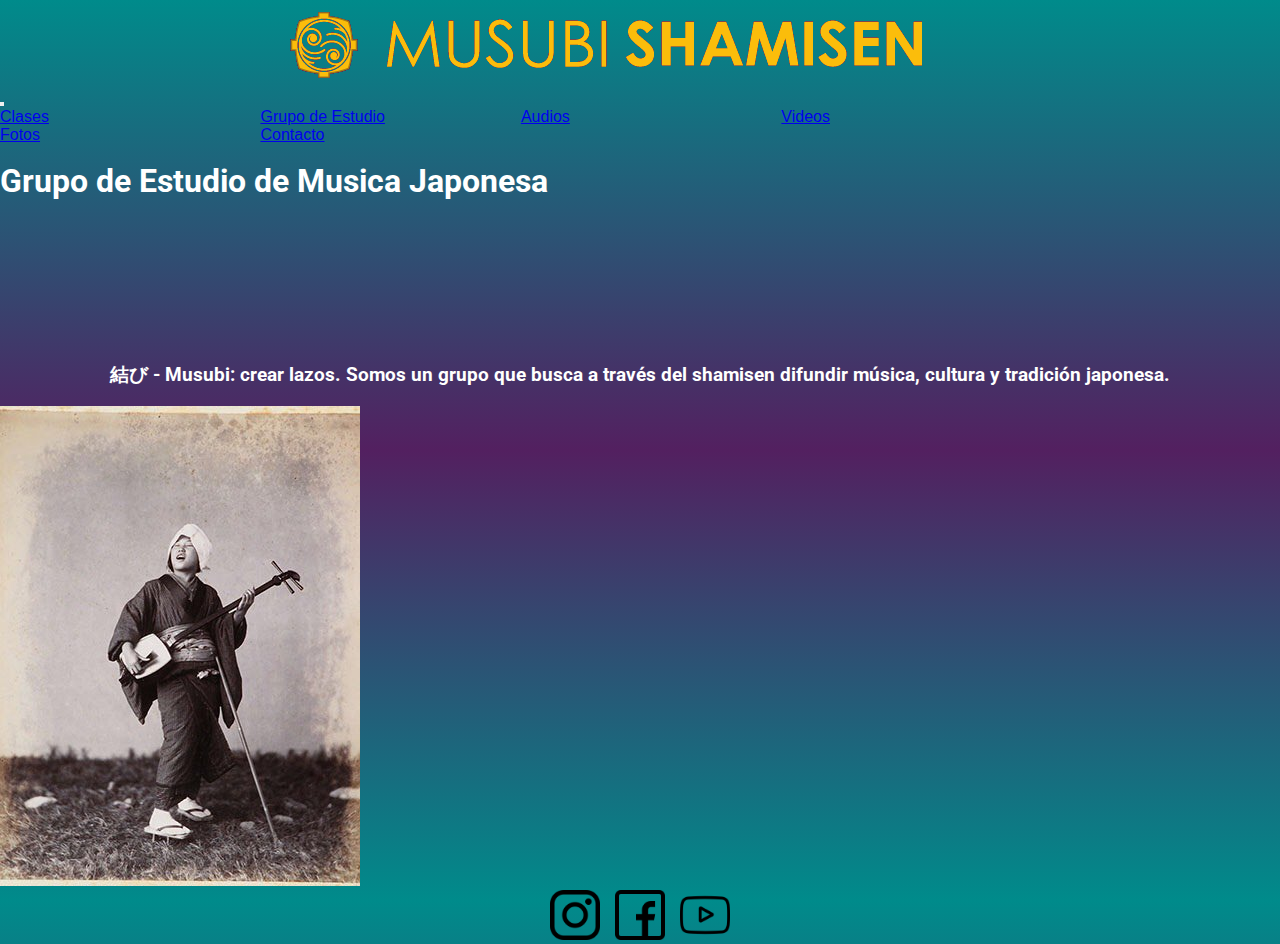
<file: index.html>
<!DOCTYPE html>
<html lang="es">
<head>
    <meta charset="UTF-8">
    <meta name="viewport" content="width=device-width, user-scalable=no, initial-scale=1.0, maximum-scale=1.0, minimum-scale=1.0"><!--meta:vp+[tab]-->
	<meta name="description" content="Musubi shamisen es el nombre de nuestro grupo de estudio sobre musica japonesa en la Argentina, aquí encontrarás recursos e investigaciones recopiladas y creadas por nuestros integrantes">
    <meta name="keywords" content="Shamisen, Musica, Japon, Japonesa, Argentina, grupo, estudio, clases, hougaku">
    <meta name="grids" content="GRIDS, CODER, DISEÑO">
    <meta http-equiv="X-UA-Compatible" content="IE=edge">
    <meta name="viewport" content="width=device-width, initial-scale=1.0">
    <link rel="stylesheet" href="https://cdn.jsdelivr.net/npm/bootstrap@4.6.1/dist/css/bootstrap.min.css" integrity="sha384-zCbKRCUGaJDkqS1kPbPd7TveP5iyJE0EjAuZQTgFLD2ylzuqKfdKlfG/eSrtxUkn" crossorigin="anonymous">
    <link rel="stylesheet" type="text/css" href="./estiloprueba.css">
    <link rel="icon" type="image/png" href="./Logos/Logo-Musubi-sin-letras.png">
    <title>Musubi Shamisen</title>
</head>
<body>
    <section class="row">
        <article class="col-xs-12 col-lg-12">
            <img src="./Logos/Banner-Musubi-logo-y-letras.png" alt="bannerHome" class="centro cajaMusubi" id="mainLogo">
        </article>
    </section>

        <nav class="navbar navbar-expand-md bg-dark navbar-dark">

            <button class="navbar-toggler" type="button" data-toggle="collapse" data-target="#collapsibleNavbar">
              <span class="navbar-toggler-icon"></span>
            </button>
          
            <div class="collapse navbar-collapse" id="collapsibleNavbar">

              <ul class="navbar-nav">
                <li class="nav-item">
                  <a class="nav-link" href="./Paginas html/Clases.html">Clases</a>
                </li>
                <li class="nav-item">
                    <a class="nav-link" href="./Paginas html/grupoDeEstudio.html">Grupo de Estudio</a>
                </li>
                <li class="nav-item">
                    <a class="nav-link" href="./Paginas html/audios.html">Audios</a>
                </li>
                <li class="nav-item">
                    <a class="nav-link" href="./Paginas html/videos.html">Videos</a>
                </li>
                <li class="nav-item">
                    <a class="nav-link" href="./Paginas html/fotos.html">Fotos</a>
                </li>
                <li class="nav-item">
                    <a class="nav-link" href="./Paginas html/contacto.html">Contacto</a>
                </li>
              </ul>
            </div>
          </nav>

<main class="main">

<section class="row">
<br>
    <article class="col-xs-12">
        <h1>Grupo de Estudio de Musica Japonesa</h1>
    </article>
<br><br><br><br><br><br>
<br><br><br>
</section>
<section class="row">
<p>
    <h3 style="text-align:center;">
        結び - Musubi: crear lazos.
        Somos un grupo que busca a través del shamisen difundir música, cultura y tradición japonesa.
    </h3>
</p>
<br>

</main>

<sidebar class="lateral">
    <div class="container-fluid">
        <article class="col-xs-12 col-sm-8 col-md-9 col-lg-9"></article>
        <img src="./Fotos/goze player.jpg" alt="main screen">   
    </div>    
</sidebar>

</section>

<footer class="footer">

    <nav class="footer__Icon">
        <div><a href="https://www.instagram.com/musubishamisen/"><img src="../Logos/logotipo-de-instagram.png" alt="logoInstagram" height="50px" width="50px" class="igIcon"></a></div>
        <div><a href="https://www.facebook.com/musubi.shamisen.7" ><img src="../Logos/facebook.png" alt="logoFacebook" height="50px" width="50px" class="fbIcon"></a></div>
        <div><a href="https://www.youtube.com/channel/UClsVSh3NaJle6zzGpdgarHA" ><img src="../Logos/youtube.png" alt="logoYouTube" height="50px" width="50px" class="ytIcon"></a></div>
    </nav>
</footer>

<script src="https://cdn.jsdelivr.net/npm/jquery@3.5.1/dist/jquery.slim.min.js" integrity="sha384-DfXdz2htPH0lsSSs5nCTpuj/zy4C+OGpamoFVy38MVBnE+IbbVYUew+OrCXaRkfj" crossorigin="anonymous"></script>
<script src="https://cdn.jsdelivr.net/npm/popper.js@1.16.1/dist/umd/popper.min.js" integrity="sha384-9/reFTGAW83EW2RDu2S0VKaIzap3H66lZH81PoYlFhbGU+6BZp6G7niu735Sk7lN" crossorigin="anonymous"></script>
<script src="https://cdn.jsdelivr.net/npm/bootstrap@4.6.1/dist/js/bootstrap.min.js" integrity="sha384-VHvPCCyXqtD5DqJeNxl2dtTyhF78xXNXdkwX1CZeRusQfRKp+tA7hAShOK/B/fQ2" crossorigin="anonymous"></script>
</body>
</html>
</file>
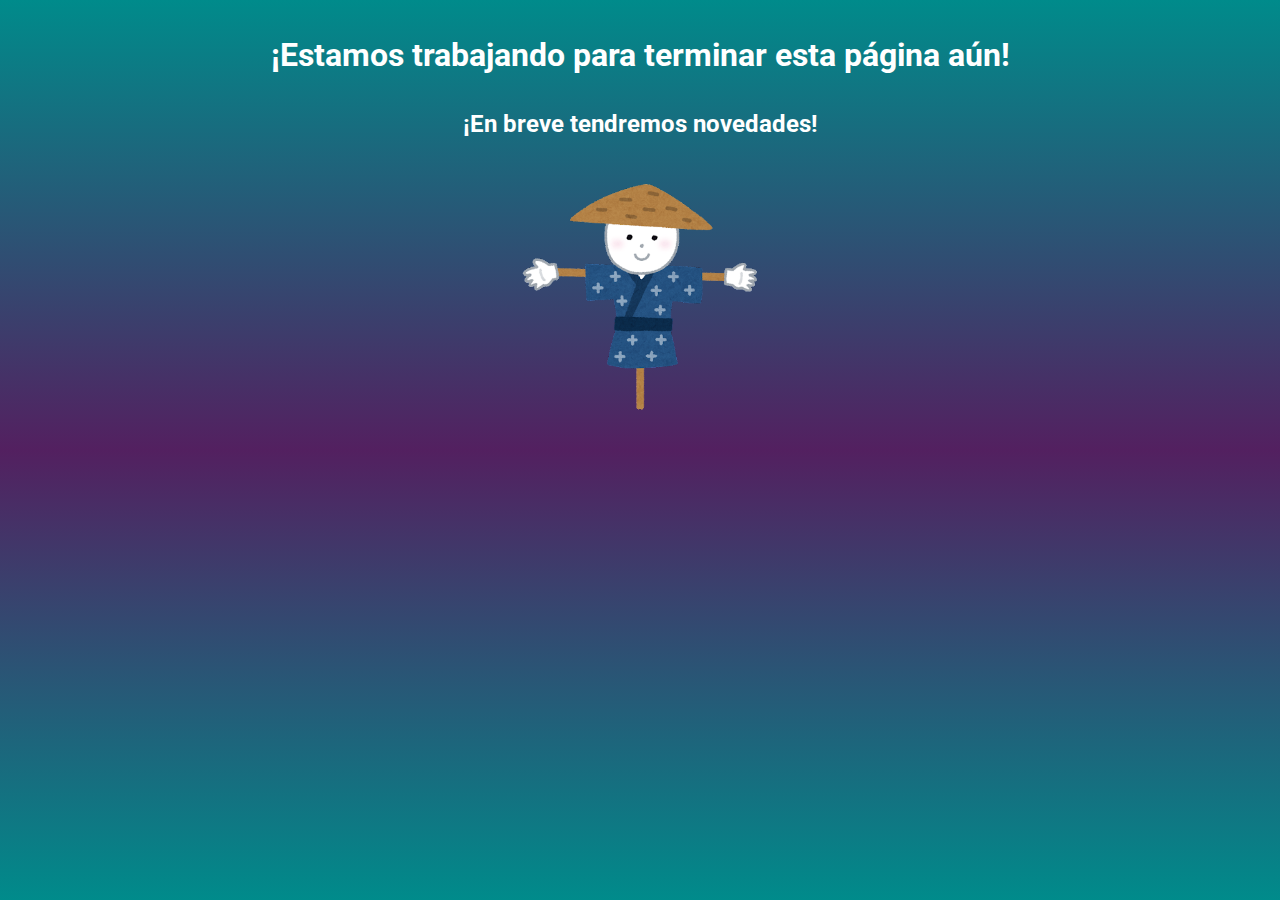
<file: pagina en construccion.html>
<!DOCTYPE html>
<html lang="es">
<head>
    <meta charset="UTF-8">
    <meta http-equiv="X-UA-Compatible" content="IE=edge">
    <meta name="viewport" content="width=device-width, initial-scale=1.0">
    <link rel="stylesheet" href="https://cdn.jsdelivr.net/npm/bootstrap@4.6.1/dist/css/bootstrap.min.css" integrity="sha384-zCbKRCUGaJDkqS1kPbPd7TveP5iyJE0EjAuZQTgFLD2ylzuqKfdKlfG/eSrtxUkn" crossorigin="anonymous">
    <link rel="stylesheet" href="../CSS/estilos.css">
    <title>Musubi: Página en construcción</title>
</head>
<body>
    <br><br>
    <h1 style="text-align: center">
        ¡Estamos trabajando para terminar esta página aún!
    </h1>
    <br><br>
    <h2 style="text-align: center">
        ¡En breve tendremos novedades! 
    </h2>
    <br><br>
    <img src="./Fotos/espantapajaros.png" alt="espantapajaros" width="250px" height="250px" class="centro">
    
<script src="https://cdn.jsdelivr.net/npm/jquery@3.5.1/dist/jquery.slim.min.js" integrity="sha384-DfXdz2htPH0lsSSs5nCTpuj/zy4C+OGpamoFVy38MVBnE+IbbVYUew+OrCXaRkfj" crossorigin="anonymous"></script>
<script src="https://cdn.jsdelivr.net/npm/popper.js@1.16.1/dist/umd/popper.min.js" integrity="sha384-9/reFTGAW83EW2RDu2S0VKaIzap3H66lZH81PoYlFhbGU+6BZp6G7niu735Sk7lN" crossorigin="anonymous"></script>
<script src="https://cdn.jsdelivr.net/npm/bootstrap@4.6.1/dist/js/bootstrap.min.js" integrity="sha384-VHvPCCyXqtD5DqJeNxl2dtTyhF78xXNXdkwX1CZeRusQfRKp+tA7hAShOK/B/fQ2" crossorigin="anonymous"></script>
</body>
</html>
</file>
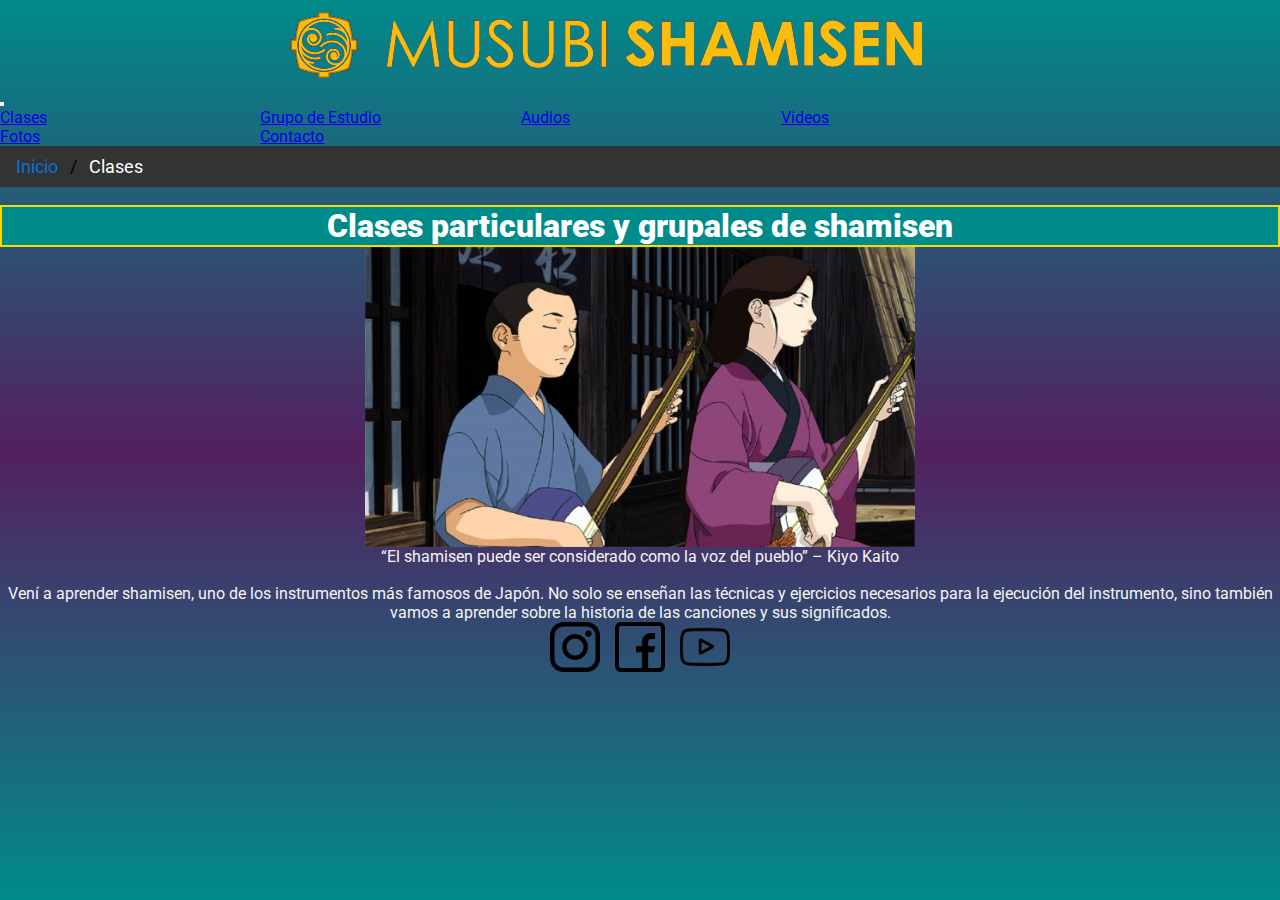
<file: Paginas html/Clases.html>
<!DOCTYPE html>
<html lang="es">
<head>
    <meta charset="UTF-8">
    <meta http-equiv="X-UA-Compatible" content="IE=edge">
    <meta name="viewport" content="width=device-width, initial-scale=1.0">
    <meta name="description" content="Averiguá sobre nuestras clases de shamisen o sobre nuestros proyectos de investigación y como podés sumarte">
    <meta name="keywords" content="Shamisen, Musica, Japon, Japonesa, Argentina, grupo, estudio, clases, hougaku, aprender, particulares">
    <link rel="stylesheet" href="https://cdn.jsdelivr.net/npm/bootstrap@4.6.1/dist/css/bootstrap.min.css" integrity="sha384-zCbKRCUGaJDkqS1kPbPd7TveP5iyJE0EjAuZQTgFLD2ylzuqKfdKlfG/eSrtxUkn" crossorigin="anonymous">
    <link rel="stylesheet" href="../CSS/estilos.css">
    
    <title>Clases</title>
</head>
<body>
    <nav>
        <a href="../index.html"><img src="../Logos/Banner-Musubi-logo-y-letras.png" alt="backHomeLogo" class="centro"></a>
    </nav>
    <section>
        <nav class="navbar navbar-expand-md bg-dark navbar-dark">
          
            <!-- Toggler/collapsibe Button -->
            <button class="navbar-toggler" type="button" data-toggle="collapse" data-target="#collapsibleNavbar">
              <span class="navbar-toggler-icon"></span>
            </button>
          
            <!-- Navbar links -->
            <div class="collapse navbar-collapse" id="collapsibleNavbar">
              <ul class="navbar-nav">
                <li class="nav-item">
                  <a class="nav-link" href="./Clases.html">Clases</a>
                </li>
                <li class="nav-item">
                  <a class="nav-link" href="./grupoDeEstudio.html">Grupo de Estudio</a>
                </li>
                <li class="nav-item">
                    <a class="nav-link" href="./audios.html">Audios</a>
                </li>
                <li class="nav-item">
                    <a class="nav-link" href="./videos.html">Videos</a>
                </li>
                <li class="nav-item">
                    <a class="nav-link" href="./fotos.html">Fotos</a>
                </li>
                <li class="nav-item">
                    <a class="nav-link" href="./contacto.html">Contacto</a>
                </li>
              </ul>
            </div>
          </nav>
          <nav>
            <ul class="breadcrumb">
              <li><a href="../index.html">Inicio</a></li>
              <li>Clases</li>
            </ul>
          </nav>
        <br>
        <h1 class="cajaTitulo"> <strong> Clases particulares y grupales de shamisen </strong></h1>
                <img src="../Fotos/nitaboh screen.jpg" alt="bannerClases" height="300" width="550" class="centro">
                    <p class="textoDescripcion">“El shamisen puede ser considerado como la voz del pueblo” – Kiyo Kaito</p>
                    <br>
                    <p class="textoDescripcion">Vení a aprender shamisen, uno de los instrumentos más famosos de Japón. No solo se enseñan las técnicas y ejercicios necesarios para la ejecución del instrumento, sino también vamos a aprender sobre la historia de las canciones y sus significados.</p>
    </section>

    <footer class="footer">

      <nav class="footer__Icon">
          <div><a href="https://www.instagram.com/musubishamisen/"><img src="../Logos/logotipo-de-instagram.png" alt="logoInstagram" height="50px" width="50px" class="igIcon"></a></div>
          <div><a href="https://www.facebook.com/musubi.shamisen.7" ><img src="../Logos/facebook.png" alt="logoFacebook" height="50px" width="50px" class="fbIcon"></a></div>
          <div><a href="https://www.youtube.com/channel/UClsVSh3NaJle6zzGpdgarHA" ><img src="../Logos/youtube.png" alt="logoYouTube" height="50px" width="50px" class="ytIcon"></a></div>
      </nav>
  </footer>

<script src="https://cdn.jsdelivr.net/npm/jquery@3.5.1/dist/jquery.slim.min.js" integrity="sha384-DfXdz2htPH0lsSSs5nCTpuj/zy4C+OGpamoFVy38MVBnE+IbbVYUew+OrCXaRkfj" crossorigin="anonymous"></script>
<script src="https://cdn.jsdelivr.net/npm/popper.js@1.16.1/dist/umd/popper.min.js" integrity="sha384-9/reFTGAW83EW2RDu2S0VKaIzap3H66lZH81PoYlFhbGU+6BZp6G7niu735Sk7lN" crossorigin="anonymous"></script>
<script src="https://cdn.jsdelivr.net/npm/bootstrap@4.6.1/dist/js/bootstrap.min.js" integrity="sha384-VHvPCCyXqtD5DqJeNxl2dtTyhF78xXNXdkwX1CZeRusQfRKp+tA7hAShOK/B/fQ2" crossorigin="anonymous"></script>
</body>
</html>
</file>
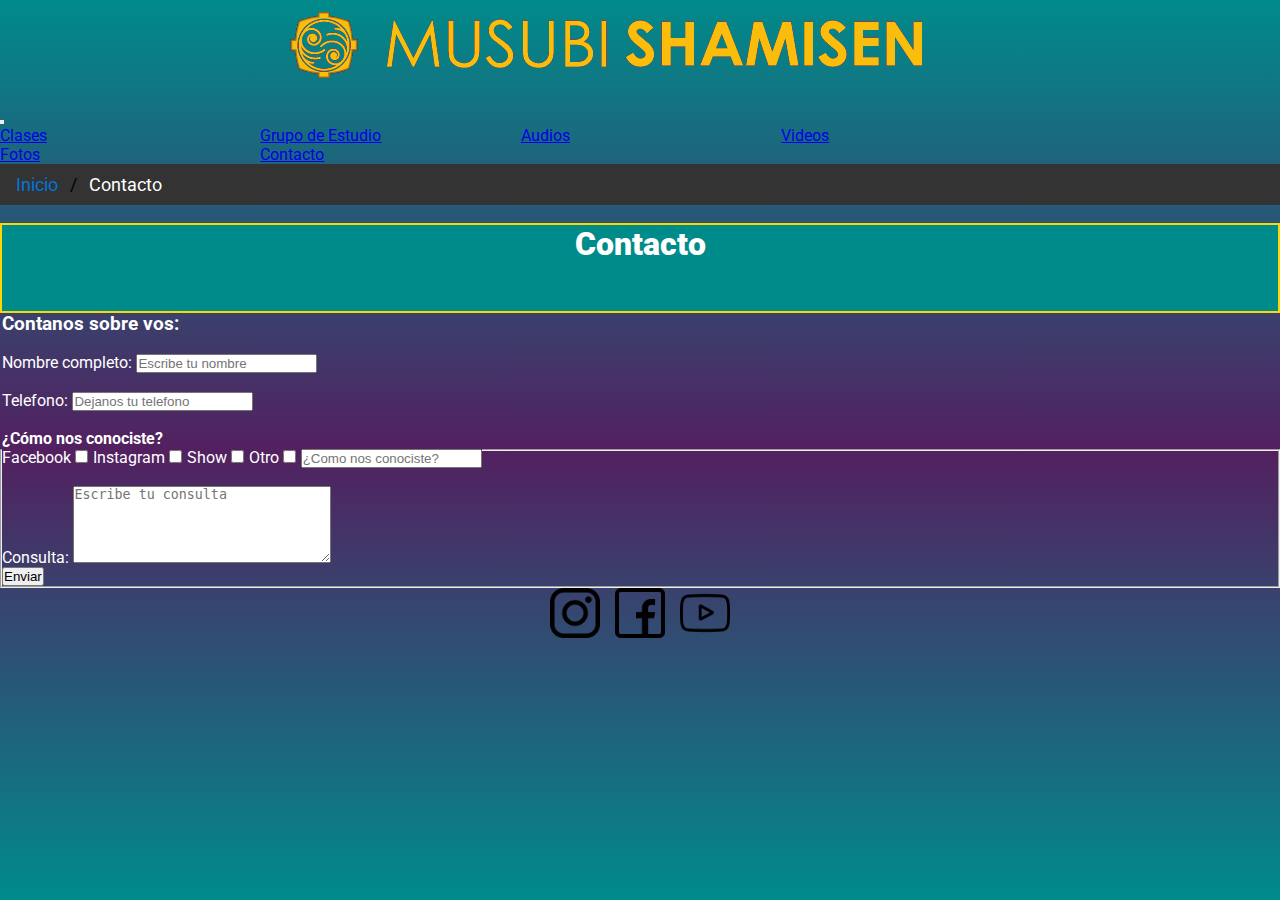
<file: Paginas html/contacto.html>
<!DOCTYPE html>
<html lang="es">
<head>
    <meta charset="UTF-8">
    <meta http-equiv="X-UA-Compatible" content="IE=edge">
    <meta name="viewport" content="width=device-width, initial-scale=1.0">
    <meta name="description" content="Contactate con nosotros y hacenos tu consulta sobre lo que sea relacionado al mundo de la musica japonesa">
    <meta name="keywords" content="Shamisen, Musica, Japon, Japonesa, Argentina, grupo, estudio, clases, hougaku, estudiar, instrumento, minyo">
    <link rel="stylesheet" href="https://cdn.jsdelivr.net/npm/bootstrap@4.6.1/dist/css/bootstrap.min.css" integrity="sha384-zCbKRCUGaJDkqS1kPbPd7TveP5iyJE0EjAuZQTgFLD2ylzuqKfdKlfG/eSrtxUkn" crossorigin="anonymous">
    <link rel="stylesheet" href="../CSS/estilos.css">
    <title>Contacto</title>
</head>
<body>
    <a href="../index.html"><img src="../Logos/Banner-Musubi-logo-y-letras.png" alt="backHomeLogo" class="centro"></a>
    <br>
    <nav class="navbar navbar-expand-md bg-dark navbar-dark">
      
        <!-- Toggler/collapsibe Button -->
        <button class="navbar-toggler" type="button" data-toggle="collapse" data-target="#collapsibleNavbar">
          <span class="navbar-toggler-icon"></span>
        </button>
      
        <!-- Navbar links -->
        <div class="collapse navbar-collapse" id="collapsibleNavbar">
          <ul class="navbar-nav">
            <li class="nav-item">
              <a class="nav-link" href="./Clases.html">Clases</a>
            </li>
            <li class="nav-item">
              <a class="nav-link" href="./grupoDeEstudio.html">Grupo de Estudio</a>
            </li>
            <li class="nav-item">
                <a class="nav-link" href="./audios.html">Audios</a>
            </li>
            <li class="nav-item">
                <a class="nav-link" href="./videos.html">Videos</a>
            </li>
            <li class="nav-item">
                <a class="nav-link" href="./fotos.html">Fotos</a>
            </li>
            <li class="nav-item">
                <a class="nav-link" href="./contacto.html">Contacto</a>
            </li>
          </ul>
        </div>
      </nav>
      <nav>
        <ul class="breadcrumb">
          <li><a href="../index.html">Inicio</a></li>
          <li>Contacto</li>
        </ul>
      </nav>
    <br>
    <h1 class="cajaTitulo"> <strong> Contacto </strong></h1>
<fieldset>
    <legend><h3 >Contanos sobre vos:  </h3>
    <br>
    <div class="form-group">
        <form action="enviar.php" method="post"></form>
        <label for="nombreConsulta" style="color: white; font-family: 'Roboto', sans-serif;">Nombre completo:</label>
        <input type="text" name="nombreConsulta" placeholder="Escribe tu nombre">
    </div>
    <br>
    <div class="form-group">
        <label for="telConsulta" style="color: white; font-family: 'Roboto', sans-serif;">Telefono:</label>
        <input type="number" name="telConsulta" placeholder="Dejanos tu telefono">
    </div>
    <br>
    <div class="form-group">
    <h4>¿Cómo nos conociste?</h4>
        <label for="comoNosConociste" style="color: white; font-family: 'Roboto', sans-serif;">Facebook</label>
        <input type="checkbox" name="Facebook" id="">
        <label for="comoNosConociste" style="color: white; font-family: 'Roboto', sans-serif;">Instagram</label>
        <input type="checkbox" name="Instagram" id="">
        <label for="comoNosConociste" style="color: white; font-family: 'Roboto', sans-serif;">Show</label>
        <input type="checkbox" name="Show" id="">
        <label for="comoNosConociste" style="color: white; font-family: 'Roboto', sans-serif;">Otro</label>
        <input type="checkbox" name="otro" id="">
        <input type="text" name="otro" placeholder="¿Como nos conociste?">
    </div>
    <br>
    <div class="form-group">
        <label for="textoConsulta" style="color: white; font-family: 'Roboto', sans-serif;">Consulta:</label>
        <textarea name="textoConsulta" placeholder="Escribe tu consulta" cols="30" rows="5"></textarea>
    </div>
    <button type="submit" class="btn btn-info">Enviar</button>
</legend>
    
</fieldset>
<footer class="footer">

    <nav class="footer__Icon">
        <div><a href="https://www.instagram.com/musubishamisen/"><img src="../Logos/logotipo-de-instagram.png" alt="logoInstagram" height="50px" width="50px" class="igIcon"></a></div>
        <div><a href="https://www.facebook.com/musubi.shamisen.7" ><img src="../Logos/facebook.png" alt="logoFacebook" height="50px" width="50px" class="fbIcon"></a></div>
        <div><a href="https://www.youtube.com/channel/UClsVSh3NaJle6zzGpdgarHA" ><img src="../Logos/youtube.png" alt="logoYouTube" height="50px" width="50px" class="ytIcon"></a></div>
    </nav>
</footer>

<script src="https://cdn.jsdelivr.net/npm/jquery@3.5.1/dist/jquery.slim.min.js" integrity="sha384-DfXdz2htPH0lsSSs5nCTpuj/zy4C+OGpamoFVy38MVBnE+IbbVYUew+OrCXaRkfj" crossorigin="anonymous"></script>
<script src="https://cdn.jsdelivr.net/npm/popper.js@1.16.1/dist/umd/popper.min.js" integrity="sha384-9/reFTGAW83EW2RDu2S0VKaIzap3H66lZH81PoYlFhbGU+6BZp6G7niu735Sk7lN" crossorigin="anonymous"></script>
<script src="https://cdn.jsdelivr.net/npm/bootstrap@4.6.1/dist/js/bootstrap.min.js" integrity="sha384-VHvPCCyXqtD5DqJeNxl2dtTyhF78xXNXdkwX1CZeRusQfRKp+tA7hAShOK/B/fQ2" crossorigin="anonymous"></script>
</body>
</html>
</file>
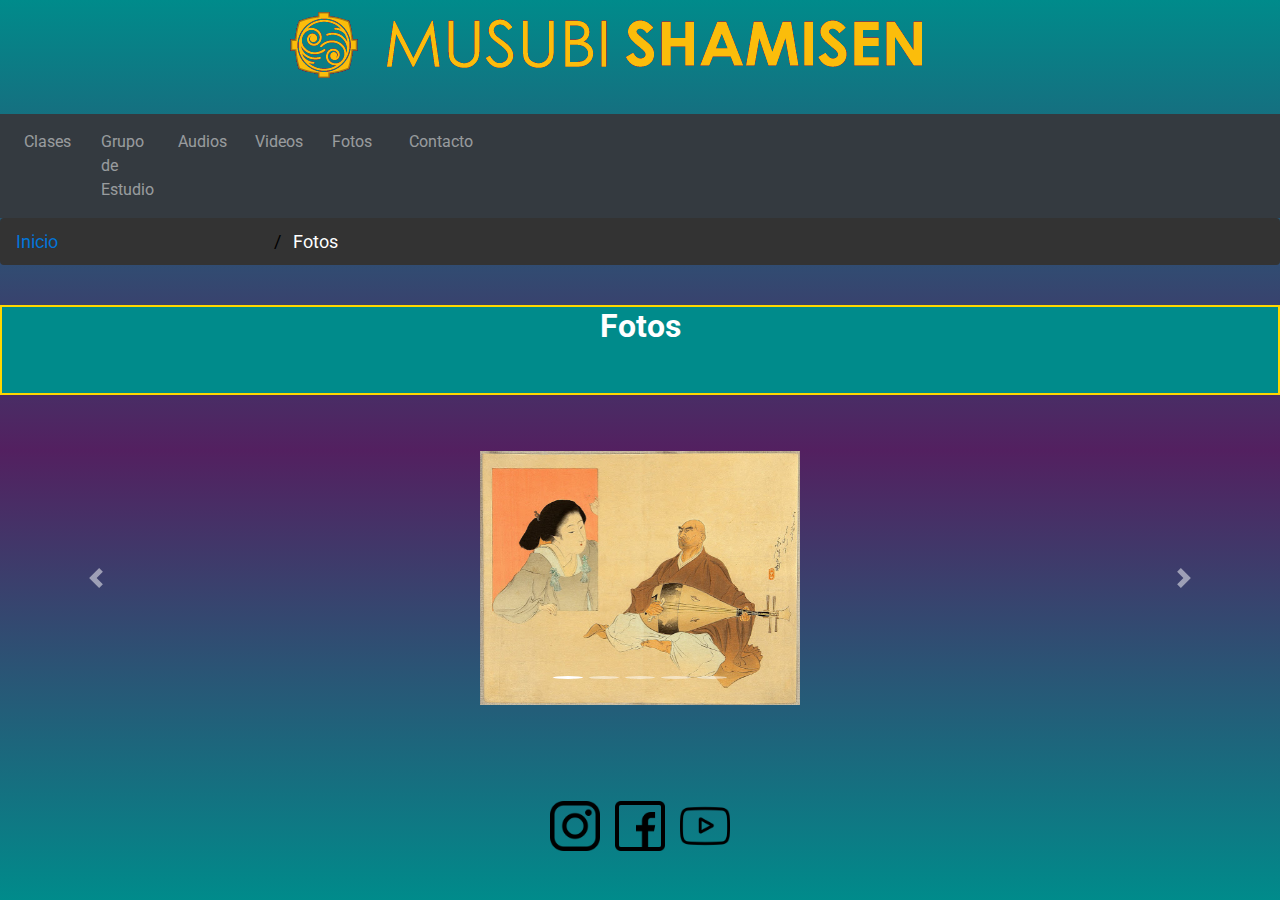
<file: Paginas html/fotos.html>
<!DOCTYPE html>
<html lang="es">
<head>
    <meta charset="UTF-8">
    <meta http-equiv="X-UA-Compatible" content="IE=edge">
    <meta name="viewport" content="width=device-width, initial-scale=1.0">
    <meta name="description" content="Recopilación de material visual sobre historia de musica japonesa, aqui encontraras desde dibujos hasta fotos antiguas de la vida cotidiana y la musica en japon">
    <meta name="keywords" content="Shamisen, Musica, Japon, Japonesa, Argentina, grupo, estudio, clases, hougaku">
    <link rel="stylesheet" href="../CSS/estilos.css">
    <link rel="stylesheet" href="https://cdn.jsdelivr.net/npm/bootstrap@4.6.1/dist/css/bootstrap.min.css">
    <title>Fotos</title>
</head>
<body>
    <a href="../index.html"><img src="../Logos/Banner-Musubi-logo-y-letras.png" alt="backHomeLogo" class="centro"></a>
    <br>
    <nav class="navbar navbar-expand-md bg-dark navbar-dark">
      
        <!-- Toggler/collapsibe Button -->
        <button class="navbar-toggler" type="button" data-toggle="collapse" data-target="#collapsibleNavbar">
          <span class="navbar-toggler-icon"></span>
        </button>
      
        <!-- Navbar links -->
        <div class="collapse navbar-collapse" id="collapsibleNavbar">
          <ul class="navbar-nav">
            <li class="nav-item">
              <a class="nav-link" href="./Clases.html">Clases</a>
            </li>
            <li class="nav-item">
              <a class="nav-link" href="./grupoDeEstudio.html">Grupo de Estudio</a>
            </li>
            <li class="nav-item">
                <a class="nav-link" href="./audios.html">Audios</a>
            </li>
            <li class="nav-item">
                <a class="nav-link" href="./videos.html">Videos</a>
            </li>
            <li class="nav-item">
                <a class="nav-link" href="./fotos.html">Fotos</a>
            </li>
            <li class="nav-item">
                <a class="nav-link" href="./contacto.html">Contacto</a>
            </li>
          </ul>
        </div>
      </nav>
      <nav>
        <ul class="breadcrumb">
          <li><a href="../index.html">Inicio</a></li>
          <li>Fotos</li>
        </ul>
      </nav>
    <br>
    <h1 class="cajaTitulo"> <strong> Fotos </strong></h1>
    <br>
 
    <br>
    
    <div class="sec">
        <div id="demo" class="carousel slide" data-ride="carousel">

            <ul class="carousel-indicators">
              <li data-target="#demo" data-slide-to="0" class="active"></li>
              <li data-target="#demo" data-slide-to="1"></li>
              <li data-target="#demo" data-slide-to="2"></li>
              <li data-target="#demo" data-slide-to="3"></li>
              <li data-target="#demo" data-slide-to="4"></li>
            </ul>
          
            <div class="carousel-inner">
              <div class="carousel-item active">
                <img src="../Fotos/biwa ukiyoe.jpg" alt= "biwaUkiyoe">
              </div>
              <div class="carousel-item">
                <img src="../Fotos/chuuzao.jpg" alt="Chicago">
              </div>
              <div class="carousel-item">
                <img src="../Fotos/gidayu foto.jpg" alt="New York">
              </div>
              <div class="carousel-item">
                <img src="../Fotos/goze player.jpg" alt="New York">
              </div>
              <div class="carousel-item">
                <img src="../Fotos/itomaki detalle.png" alt="New York" width="600px" height="400">
              </div>
            </div>
          
            <a class="carousel-control-prev" href="#demo" data-slide="prev">
              <span class="carousel-control-prev-icon"></span>
            </a>
            <a class="carousel-control-next" href="#demo" data-slide="next">
              <span class="carousel-control-next-icon"></span>
            </a>
          
          </div>

    </div>
 
<br><br><br><br>
<footer class="footer">

  <nav class="footer__Icon">
      <div><a href="https://www.instagram.com/musubishamisen/"><img src="../Logos/logotipo-de-instagram.png" alt="logoInstagram" height="50px" width="50px" class="igIcon"></a></div>
      <div><a href="https://www.facebook.com/musubi.shamisen.7" ><img src="../Logos/facebook.png" alt="logoFacebook" height="50px" width="50px" class="fbIcon"></a></div>
      <div><a href="https://www.youtube.com/channel/UClsVSh3NaJle6zzGpdgarHA" ><img src="../Logos/youtube.png" alt="logoYouTube" height="50px" width="50px" class="ytIcon"></a></div>
  </nav>
</footer>



<script src="https://cdn.jsdelivr.net/npm/jquery@3.5.1/dist/jquery.slim.min.js"></script>
<script src="https://cdn.jsdelivr.net/npm/popper.js@1.16.1/dist/umd/popper.min.js"></script>
<script src="https://cdn.jsdelivr.net/npm/bootstrap@4.6.1/dist/js/bootstrap.bundle.min.js"></script>
</body>
</html>
</file>
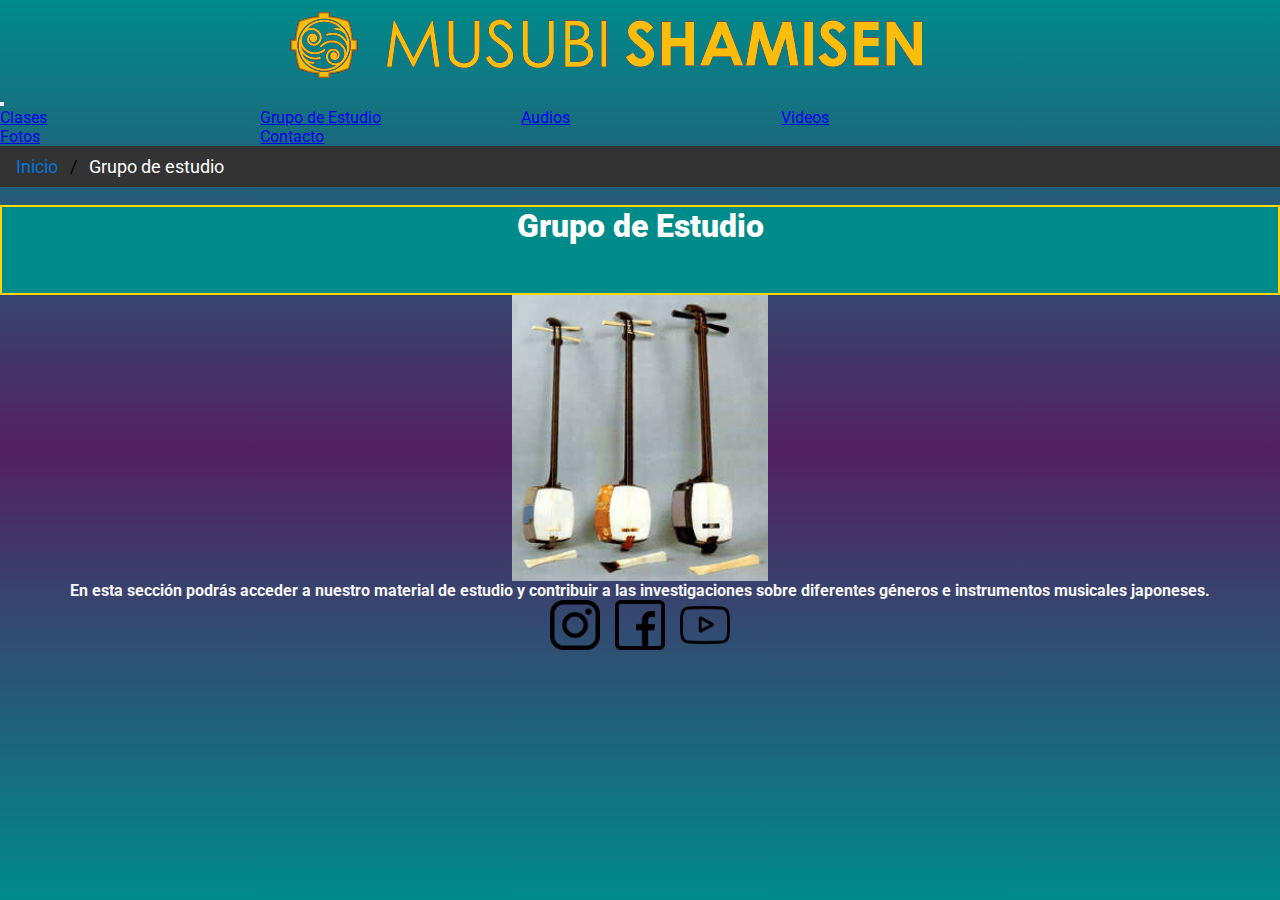
<file: Paginas html/grupoDeEstudio.html>
<!DOCTYPE html>
<html lang="es">
<head>
    <meta charset="UTF-8">
    <meta http-equiv="X-UA-Compatible" content="IE=edge">
    <meta name="viewport" content="width=device-width, initial-scale=1.0">
    <meta name="description" content="Aquí encontrarás el fruto de nuestras investigaciones para que puedas consultar y utilizar en las tuyas">
    <meta name="keywords" content="Shamisen, Musica, Japon, Japonesa, Argentina, grupo, estudio, clases, hougaku, investigacion, papers, colaboración, estudios, sobre">
    <link rel="stylesheet" href="https://cdn.jsdelivr.net/npm/bootstrap@4.6.1/dist/css/bootstrap.min.css" integrity="sha384-zCbKRCUGaJDkqS1kPbPd7TveP5iyJE0EjAuZQTgFLD2ylzuqKfdKlfG/eSrtxUkn" crossorigin="anonymous">
    <title>Grupo de Estudio</title>
    <link rel="stylesheet" href="../CSS/estilos.css">
</head>
<body>
    <nav>
        <a href="../index.html"><img src="../Logos/Banner-Musubi-logo-y-letras.png" alt="backHomeLogo" class="centro"> </a>
    </nav>
    <nav class="navbar navbar-expand-md bg-dark navbar-dark">
      
        <!-- Toggler/collapsibe Button -->
        <button class="navbar-toggler" type="button" data-toggle="collapse" data-target="#collapsibleNavbar">
          <span class="navbar-toggler-icon"></span>
        </button>
      
        <!-- Navbar links -->
        <div class="collapse navbar-collapse" id="collapsibleNavbar">
          <ul class="navbar-nav">
            <li class="nav-item">
              <a class="nav-link" href="./Clases.html">Clases</a>
            </li>
            <li class="nav-item">
              <a class="nav-link" href="./grupoDeEstudio.html">Grupo de Estudio</a>
            </li>
            <li class="nav-item">
                <a class="nav-link" href="./audios.html">Audios</a>
            </li>
            <li class="nav-item">
                <a class="nav-link" href="./videos.html">Videos</a>
            </li>
            <li class="nav-item">
                <a class="nav-link" href="./fotos.html">Fotos</a>
            </li>
            <li class="nav-item">
                <a class="nav-link" href="./contacto.html">Contacto</a>
            </li>
          </ul>
        </div>
      </nav>
      <nav>
        <ul class="breadcrumb">
          <li><a href="../index.html">Inicio</a></li>
          <li>Grupo de estudio</li>
        </ul>
      </nav>
    <br>
    <h1 class="cajaTitulo"> <strong> Grupo de Estudio </strong></h1>
    <main class="foto">
      <img src="../Fotos/Shamisen variants.jpg" alt="foto grupoDeEstudio" class="foto__dimensiones foto__posicion">
    </main>
    
    <h4 class="epigrafe">
      <p class="epigrafe__color epigrafe__posicion"> En esta sección podrás acceder a nuestro material de estudio y contribuir a las investigaciones sobre diferentes géneros e instrumentos musicales japoneses.</p>
    </h4>
    
    <footer class="footer">

      <nav class="footer__Icon">
          <div><a href="https://www.instagram.com/musubishamisen/"><img src="../Logos/logotipo-de-instagram.png" alt="logoInstagram" height="50px" width="50px" class="igIcon"></a></div>
          <div><a href="https://www.facebook.com/musubi.shamisen.7" ><img src="../Logos/facebook.png" alt="logoFacebook" height="50px" width="50px" class="fbIcon"></a></div>
          <div><a href="https://www.youtube.com/channel/UClsVSh3NaJle6zzGpdgarHA" ><img src="../Logos/youtube.png" alt="logoYouTube" height="50px" width="50px" class="ytIcon"></a></div>
      </nav>
  </footer>

    <script src="https://cdn.jsdelivr.net/npm/jquery@3.5.1/dist/jquery.slim.min.js" integrity="sha384-DfXdz2htPH0lsSSs5nCTpuj/zy4C+OGpamoFVy38MVBnE+IbbVYUew+OrCXaRkfj" crossorigin="anonymous"></script>
<script src="https://cdn.jsdelivr.net/npm/popper.js@1.16.1/dist/umd/popper.min.js" integrity="sha384-9/reFTGAW83EW2RDu2S0VKaIzap3H66lZH81PoYlFhbGU+6BZp6G7niu735Sk7lN" crossorigin="anonymous"></script>
<script src="https://cdn.jsdelivr.net/npm/bootstrap@4.6.1/dist/js/bootstrap.min.js" integrity="sha384-VHvPCCyXqtD5DqJeNxl2dtTyhF78xXNXdkwX1CZeRusQfRKp+tA7hAShOK/B/fQ2" crossorigin="anonymous"></script>
</body>
</html>
</file>
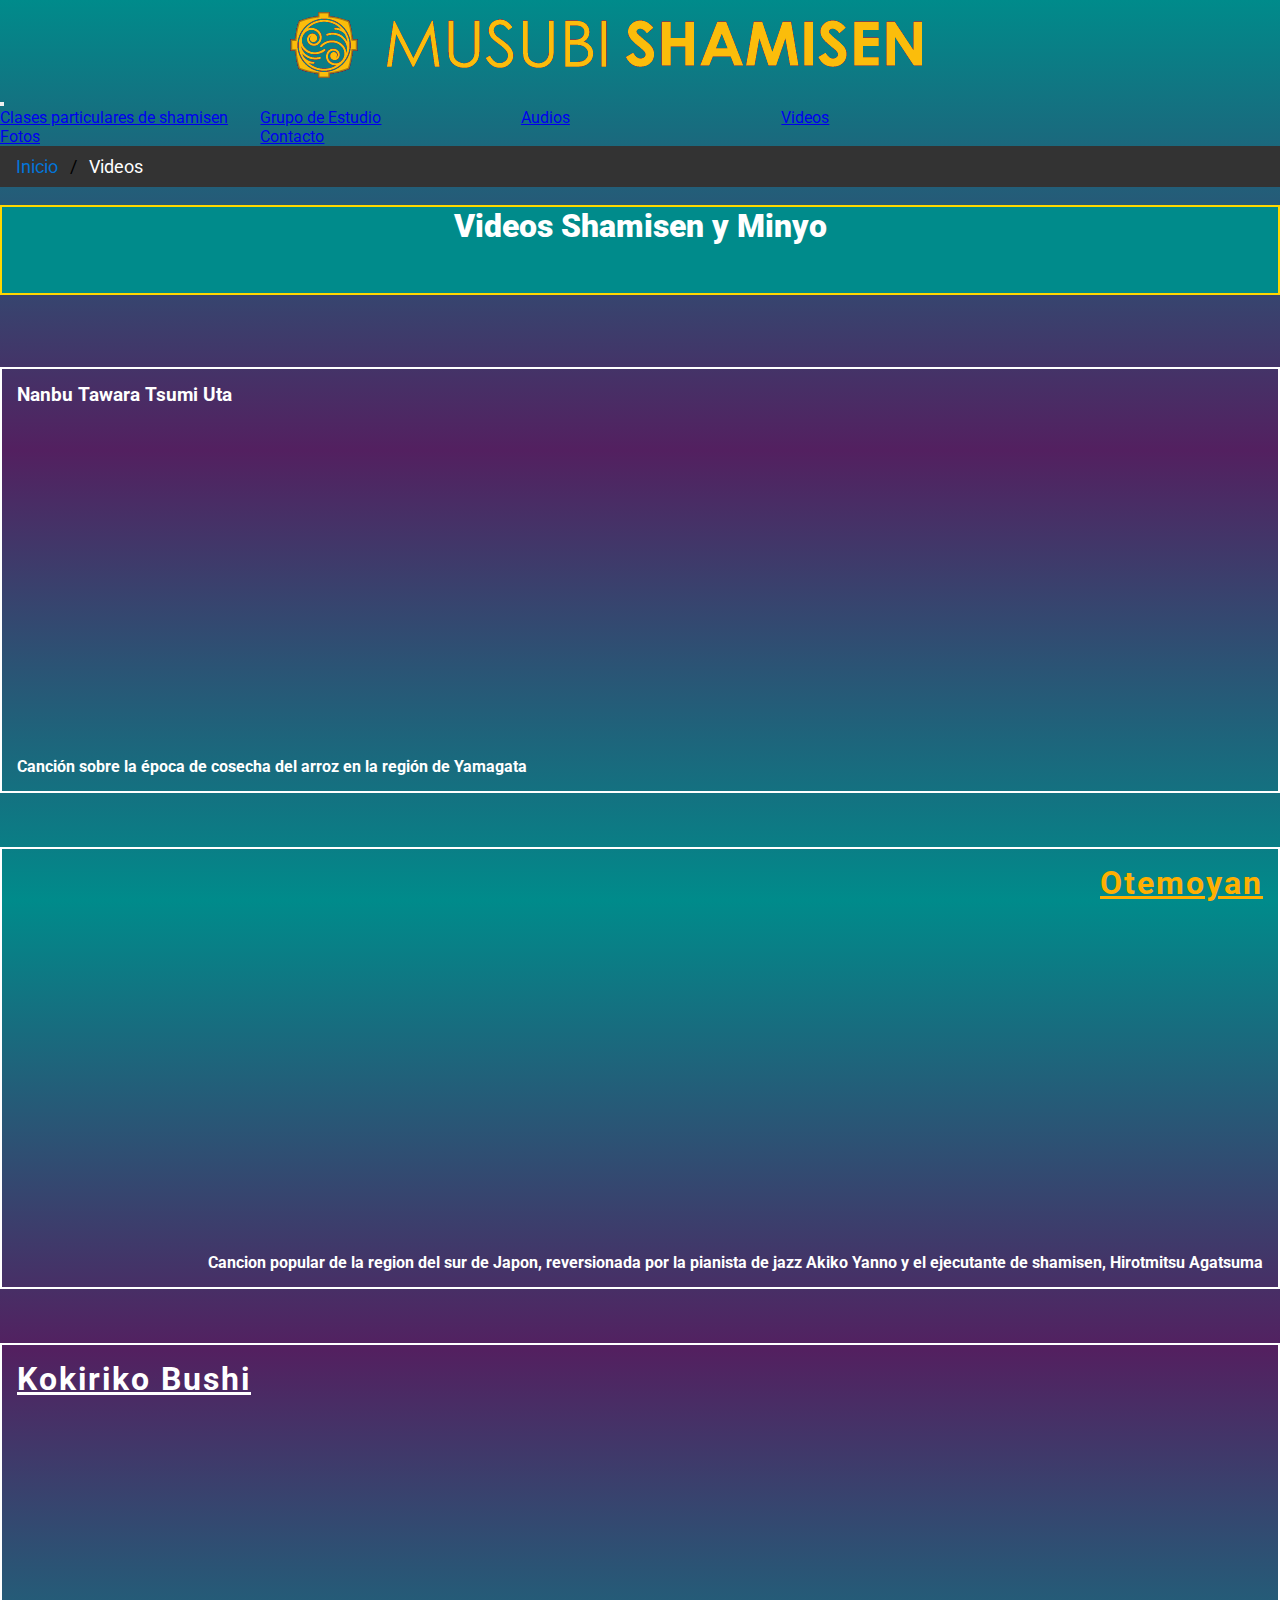
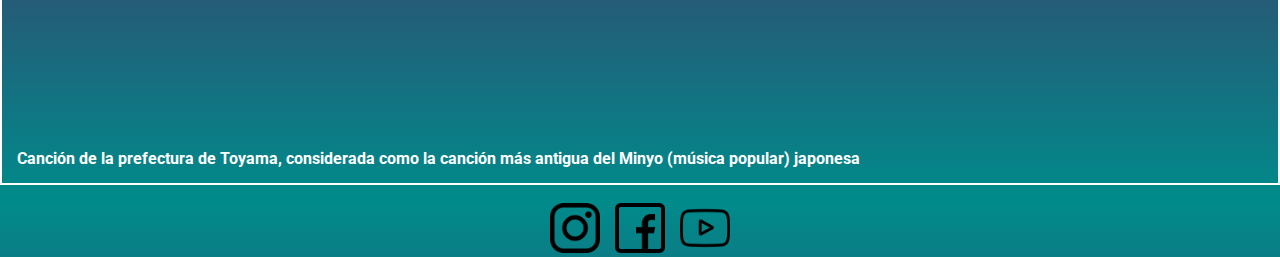
<file: Paginas html/videos.html>
<!DOCTYPE html>
<html lang="es">
<head>
    <meta charset="UTF-8">
    <meta http-equiv="X-UA-Compatible" content="IE=edge">
    <meta name="viewport" content="width=device-width, initial-scale=1.0">
    <meta name="description" content="Recopilacion de videos de musica japonesa, desde lo tradicional a lo contemporaneo, aqui encontrarás una gran variedad de referentes de la escena actual y figuras emergentes">
    <meta name="keywords" content="Shamisen, Musica, Japon, Japonesa, Argentina, grupo, estudio, clases, hougaku, videos, brasil, japon, contemporaneo, akiko, yanno, hiromitsu, Agatsuma">
    <link rel="stylesheet" href="https://cdn.jsdelivr.net/npm/bootstrap@4.6.1/dist/css/bootstrap.min.css" integrity="sha384-zCbKRCUGaJDkqS1kPbPd7TveP5iyJE0EjAuZQTgFLD2ylzuqKfdKlfG/eSrtxUkn" crossorigin="anonymous">
    <link rel="stylesheet" href="../CSS/estilos.css">
    <title>Videos</title>
<link rel="stylesheet" href="../CSS/estilos.css"></head>
<body>
    <a href="../index.html"><img src="../Logos/Banner-Musubi-logo-y-letras.png" alt="backHomeLogo" class="centro"></a>
    <nav class="navbar navbar-expand-md bg-dark navbar-dark">
      
        <!-- Toggler/collapsibe Button -->
        <button class="navbar-toggler" type="button" data-toggle="collapse" data-target="#collapsibleNavbar">
          <span class="navbar-toggler-icon"></span>
        </button>
      
        <!-- Navbar links -->
        <div class="collapse navbar-collapse" id="collapsibleNavbar">
          <ul class="navbar-nav">
            <li class="nav-item">
              <a class="nav-link" href="./Clases.html">  Clases particulares de shamisen</a>
            </li>
            <li class="nav-item">
              <a class="nav-link" href="./grupoDeEstudio.html">Grupo de Estudio</a>
            </li>
            <li class="nav-item">
                <a class="nav-link" href="./audios.html">Audios</a>
            </li>
            <li class="nav-item">
                <a class="nav-link" href="./videos.html">Videos</a>
            </li>
            <li class="nav-item">
                <a class="nav-link" href="./fotos.html">Fotos</a>
            </li>
            <li class="nav-item">
                <a class="nav-link" href="./contacto.html">Contacto</a>
            </li>
          </ul>
        </div>
      </nav>
      <nav>
      <ul class="breadcrumb">
        <li><a href="../index.html">Inicio</a></li>
        <li>Videos</li>
      </ul>
    </nav>
        <br>
    <h1 class="cajaTitulo"> 
        <strong> Videos Shamisen y Minyo </strong>
    </h1>
    <br><br><br><br>
    <section>
        <div class="cajaIzq">
    <h3 class="subtituloIzq">
        Nanbu Tawara Tsumi Uta
    </h3>
    <br>
    <iframe width="560" height="315" src="https://www.youtube.com/embed/cIQkdEkkXk4" title="YouTube video player" frameborder="0" allow="accelerometer; autoplay; clipboard-write; encrypted-media; gyroscope; picture-in-picture" allowfullscreen></iframe>
    <br>
    <h4 class="textoDescripcionIzq">
        Canción sobre la época de cosecha del arroz en la región de Yamagata
    </h4 class="textoDescripcion">
</div>
    <br>
    <br>
    <br>
    </section>
    <section>
    <div class="cajaDer">    
    <h3 class="cajaDer__subtituloDer">
        Otemoyan
    </h3>
    <br>
    <iframe width="560" height="315" src="https://www.youtube.com/embed/aI04_iIGYzs" title="YouTube video player" frameborder="0" allow="accelerometer; autoplay; clipboard-write; encrypted-media; gyroscope; picture-in-picture" allowfullscreen></iframe>
    <br>
        <h4 class="textoDescripcionDer">
            Cancion popular de la region del sur de Japon, reversionada por la pianista de jazz Akiko Yanno y el ejecutante de shamisen, Hirotmitsu Agatsuma
        </h4 class="textoDescripcion">
    </div>
    <br>
    <br>
    <br>
    </section>
    <section>
        <div class="cajaIzq">
        <h3 class="cajaIzq__subtituloIzq">
            Kokiriko Bushi 
        </h3>
        <br>
        <iframe  width="560" height="315" src="https://www.youtube.com/embed/3sXAAGnimCk" title="YouTube video player" frameborder="0" allow="accelerometer; autoplay; clipboard-write; encrypted-media; gyroscope; picture-in-picture" allowfullscreen></iframe>
        </iframe>
        <br>
        <h4 class="textoDescripcionIzq">
            Canción de la prefectura de Toyama, considerada como la canción más antigua del Minyo (música popular) japonesa
        </h4>
    </div>
    <br>
    </section>
    <footer class="footer">

        <nav class="footer__Icon">
            <div><a href="https://www.instagram.com/musubishamisen/"><img src="../Logos/logotipo-de-instagram.png" alt="logoInstagram" height="50px" width="50px" class="igIcon"></a></div>
            <div><a href="https://www.facebook.com/musubi.shamisen.7" ><img src="../Logos/facebook.png" alt="logoFacebook" height="50px" width="50px" class="fbIcon"></a></div>
            <div><a href="https://www.youtube.com/channel/UClsVSh3NaJle6zzGpdgarHA" ><img src="../Logos/youtube.png" alt="logoYouTube" height="50px" width="50px" class="ytIcon"></a></div>
        </nav>
    </footer>

<script src="https://cdn.jsdelivr.net/npm/jquery@3.5.1/dist/jquery.slim.min.js" integrity="sha384-DfXdz2htPH0lsSSs5nCTpuj/zy4C+OGpamoFVy38MVBnE+IbbVYUew+OrCXaRkfj" crossorigin="anonymous"></script>
<script src="https://cdn.jsdelivr.net/npm/popper.js@1.16.1/dist/umd/popper.min.js" integrity="sha384-9/reFTGAW83EW2RDu2S0VKaIzap3H66lZH81PoYlFhbGU+6BZp6G7niu735Sk7lN" crossorigin="anonymous"></script>
<script src="https://cdn.jsdelivr.net/npm/bootstrap@4.6.1/dist/js/bootstrap.min.js" integrity="sha384-VHvPCCyXqtD5DqJeNxl2dtTyhF78xXNXdkwX1CZeRusQfRKp+tA7hAShOK/B/fQ2" crossorigin="anonymous"></script>
</body>
</html>
</file>
<file: estiloprueba.css>
@import url("https://fonts.googleapis.com/css2?family=Roboto:wght@300&display=swap");
* {
  padding: 0%;
  margin: 0%;
  -webkit-box-sizing: border-box;
          box-sizing: border-box;
}

.background {
  height: 100vh;
}

.lateral {
  -webkit-animation-name: fadeIn;
          animation-name: fadeIn;
  -webkit-animation-iteration-count: 1;
          animation-iteration-count: 1;
  -webkit-animation-timing-function: ease-in;
          animation-timing-function: ease-in;
  -webkit-animation-duration: s;
          animation-duration: s;
}

.cajaMusubi {
  -webkit-animation-name: fadeIn;
          animation-name: fadeIn;
  -webkit-animation-iteration-count: 1;
          animation-iteration-count: 1;
  -webkit-animation-timing-function: ease-in;
          animation-timing-function: ease-in;
  -webkit-animation-duration: 3s;
          animation-duration: 3s;
}

@-webkit-keyframes fadeIn {
  0% {
    opacity: 0%;
  }
  100% {
    opacity: 100%;
  }
}

@keyframes fadeIn {
  0% {
    opacity: 0%;
  }
  100% {
    opacity: 100%;
  }
}

@-webkit-keyframes enlarge {
  0% {
    width: auto;
    height: auto;
  }
  100% {
    width: 125%;
    height: 100%;
  }
}

@keyframes enlarge {
  0% {
    width: auto;
    height: auto;
  }
  100% {
    width: 125%;
    height: 100%;
  }
}

body {
  height: 100vh;
  background-color: #532060;
  background-image: -webkit-gradient(linear, left bottom, left top, from(darkcyan), color-stop(#532060), to(darkcyan));
  background-image: linear-gradient(to top, darkcyan, #532060, darkcyan);
  font-family: sans-serif;
}

.contenedor {
  max-width: 1600px;
  margin: 0 auto;
  display: -ms-grid;
  display: grid;
  grid-gap: 5px;
  -ms-grid-columns: (1fr)[3];
      grid-template-columns: repeat(3, 1fr);
  -ms-grid-rows: (auto)[4];
      grid-template-rows: repeat(4, auto);
      grid-template-areas: "header           header           header" "main             main             lateral" "footer           footer           footer";
}

.contenedor div,
.contenedor .header,
.contenedor .main,
.contenedor .sidebar,
.contenedor .footer {
  border-radius: 5px;
}

.contenedor .header {
  -ms-grid-row: 1;
  -ms-grid-column: 1;
  -ms-grid-column-span: 3;
  grid-area: header;
  background-color: darkcyan;
}

.contenedor .main {
  -ms-grid-row: 2;
  -ms-grid-column: 1;
  -ms-grid-column-span: 2;
  grid-area: main;
  min-height: 800px;
}

.contenedor .lateral {
  -ms-grid-row: 2;
  -ms-grid-column: 3;
  grid-area: lateral;
  min-height: 400px;
  text-align: center;
  display: -webkit-box;
  display: -ms-flexbox;
  display: flex;
  -webkit-box-align: center;
      -ms-flex-align: center;
          align-items: center;
  -webkit-box-pack: center;
      -ms-flex-pack: center;
          justify-content: center;
}

.contenedor .footer {
  -ms-grid-row: 3;
  -ms-grid-column: 1;
  -ms-grid-column-span: 3;
  grid-area: footer;
  text-align: center;
  display: -webkit-box;
  display: -ms-flexbox;
  display: flex;
  -webkit-box-align: center;
      -ms-flex-align: center;
          align-items: center;
  -webkit-box-pack: center;
      -ms-flex-pack: center;
          justify-content: center;
}

@media screen and (max-width: 1000px) {
  .contenedor {
        grid-template-areas: "header         header         header" "main           main           main" "lateral        lateral        lateral" "footer         footer         footer";
  }
}

@media screen and (max-width: 640px) {
  .contenedor {
        grid-template-areas: "header         header         header" "main           main           main" "lateral        lateral        lateral" "footer         footer         footer";
  }
}

header {
  width: 100%;
  background-color: darkcyan;
}

#btn-menu {
  display: none;
}

header label {
  display: none;
  width: 40px;
  height: 40px;
  padding: 1px;
  border-right: 0px solid #fff;
}

header label:hover {
  cursor: pointer;
  background: rgba(0, 0, 0, 0.4);
}

.menu ul {
  margin: 0;
  list-style: none;
  padding: 0;
  display: -webkit-box;
  display: -ms-flexbox;
  display: flex;
}

.menu li {
  font-size: 40px;
  text-align: center;
  -webkit-box-flex: 1;
      -ms-flex-positive: 1;
          flex-grow: 1;
  border-right: 1px solid black;
}

.menu li a {
  display: block;
  font-size: 19px;
  color: black;
  padding: 15px 20px;
  text-decoration: none;
  background-color: darkcyan;
  border: 0px;
}

.menu li button {
  border: 0px;
}

@media (max-width: 800px) {
  header label {
    display: block;
  }
  .menu {
    position: absolute;
    background: darkcyan;
    width: 70%;
    margin-left: -70%;
    -webkit-transition: all 0.8s;
    transition: all 0.8s;
    z-index: 500;
  }
  .menu ul {
    -webkit-box-orient: vertical;
    -webkit-box-direction: normal;
        -ms-flex-direction: column;
            flex-direction: column;
  }
  .menu li {
    border-top: 1px solid darkcyan;
  }
  #btn-menu:checked ~ .menu {
    margin: 10px 0px 0px 0px;
  }
}

.mainMenuImage {
  display: -webkit-box;
  display: -ms-flexbox;
  display: flex;
  -webkit-box-pack: end;
      -ms-flex-pack: end;
          justify-content: end;
}

.formatoLista {
  list-style: none;
  font-size: 0%;
  font-family: 'Roboto', sans-serif;
}

li {
  display: inline-block;
  width: 20%;
  position: relative;
  font-size: 1rem;
}

li ul li {
  color: white;
  font-family: 'Roboto', sans-serif;
}

li ul ul {
  position: absolute;
  display: none;
  font-family: 'Roboto', sans-serif;
}

li ul ul li {
  display: block;
  font-family: 'Roboto', sans-serif;
}

li ul li:hover ul {
  display: block;
  font-family: 'Roboto', sans-serif;
  background-color: darkcyan;
  background-image: -webkit-gradient(linear, left top, left bottom, from(darkcyan));
  background-image: linear-gradient(to bottom, darkcyan);
  position: absolute;
  width: 100%;
  font-size: 14px;
}

li li:hover {
  background-color: darkcyan;
}

.titulo {
  display: -webkit-box;
  display: -ms-flexbox;
  display: flex;
  -webkit-box-pack: center;
      -ms-flex-pack: center;
          justify-content: center;
}

h1, h2, h3, h4, h5, h6, p {
  color: white;
  font-family: 'Roboto', sans-serif;
}

.epigrafe__color {
  color: white;
}

.subtitulo {
  color: #FFAF01;
  margin: 0%;
  font-family: 'Roboto', sans-serif;
  font-size: 2em;
  font-weight: bolder;
  text-align: center;
  text-transform: capitalize;
  text-decoration: underline;
  letter-spacing: 2px;
}

.subtituloDer {
  color: #FFAF01;
  margin: 0%;
  font-family: 'Roboto', sans-serif;
  font-size: 2em;
  font-weight: bolder;
  text-align: right;
  text-transform: capitalize;
  text-decoration: underline;
  letter-spacing: 2px;
}

.subtituloIzq {
  color: #FFAF01;
  margin: 0%;
  font-family: 'Roboto', sans-serif;
  font-size: 2em;
  font-weight: bolder;
  text-align: left;
  text-transform: capitalize;
  text-decoration: underline;
  letter-spacing: 2px;
}

.textoDescripcion {
  color: whitesmoke;
  margin: 0%;
  font-family: 'Roboto', sans-serif;
  font-weight: normal;
  text-align: center;
}

.textoDescripcionDer {
  color: whitesmoke;
  margin: 0%;
  font-family: 'Roboto', sans-serif;
  font-weight: normal;
  text-align: right;
}

.textoDescripcionIzq {
  color: whitesmoke;
  margin: 0%;
  font-family: 'Roboto', sans-serif;
  font-weight: normal;
  text-align: left;
}

.centro {
  display: block;
  margin-left: auto;
  margin-right: auto;
}

.izq {
  display: block;
  margin-left: 0%;
  margin-right: auto;
}

.der {
  display: block;
  margin-left: auto;
  margin-right: 0%;
}

.cajaTitulo {
  height: 10%;
  width: 100%;
  background-color: darkcyan;
  font-size: 2rem;
  text-align: center;
  border: 2px solid gold;
}

.footer__Icon {
  display: -webkit-box;
  display: -ms-flexbox;
  display: flex;
  -webkit-box-orient: horizontal;
  -webkit-box-direction: normal;
      -ms-flex-flow: row wrap;
          flex-flow: row wrap;
  -webkit-box-pack: center;
      -ms-flex-pack: center;
          justify-content: center;
  gap: 15px;
}

.igIcon:hover {
  -webkit-transform: scale(1.2);
          transform: scale(1.2);
}

.fbIcon:hover {
  -webkit-transform: scale(1.2);
          transform: scale(1.2);
}

.ytIcon:hover {
  -webkit-transform: scale(1.2);
          transform: scale(1.2);
}

.cajaAudio {
  display: -webkit-box;
  display: -ms-flexbox;
  display: flex;
  -webkit-box-orient: vertical;
  -webkit-box-direction: normal;
      -ms-flex-flow: column wrap;
          flex-flow: column wrap;
  border: 2px solid white;
  padding: 15px;
}

.cajaIzq {
  display: -webkit-box;
  display: -ms-flexbox;
  display: flex;
  -webkit-box-orient: vertical;
  -webkit-box-direction: normal;
      -ms-flex-flow: column wrap;
          flex-flow: column wrap;
  border: 2px solid white;
  padding: 15px;
  -webkit-box-align: start;
      -ms-flex-align: start;
          align-items: flex-start;
}

.cajaDer {
  display: -webkit-box;
  display: -ms-flexbox;
  display: flex;
  -webkit-box-orient: vertical;
  -webkit-box-direction: normal;
      -ms-flex-flow: column;
          flex-flow: column;
  border: 2px solid white;
  padding: 15px;
  -webkit-box-align: end;
      -ms-flex-align: end;
          align-items: flex-end;
}

.contenedorFotos {
  width: 90%;
  height: auto;
  display: -ms-grid;
  display: grid;
  -webkit-box-pack: center;
      -ms-flex-pack: center;
          justify-content: center;
      grid-template-areas: "item1 item2 item3" "item4 item5 item6" "item7 item8 item9";
}

.btn--color1 {
  background-color: darkcyan;
  height: 200px;
  width: darkcyan;
  border: 2px solid #333;
  text-align: center;
  font-size: 50px;
  line-height: 200px;
  color: white;
  text-transform: uppercase;
  text-shadow: 0 0 5px #f00;
  font-family: roboto;
}

.btn--color2 {
  background-color: #FFAF01;
  height: 200px;
  width: #FFAF01;
  border: 2px solid #333;
  text-align: center;
  font-size: 50px;
  line-height: 200px;
  color: white;
  text-transform: uppercase;
  text-shadow: 0 0 5px #f00;
  font-family: roboto;
}

.btn--color3 {
  background-color: gold;
  height: 200px;
  width: gold;
  border: 2px solid #333;
  text-align: center;
  font-size: 50px;
  line-height: 200px;
  color: white;
  text-transform: uppercase;
  text-shadow: 0 0 5px #f00;
  font-family: roboto;
}

.btn--color4 {
  background-color: whitesmoke;
  height: 200px;
  width: whitesmoke;
  border: 2px solid #333;
  text-align: center;
  font-size: 50px;
  line-height: 200px;
  color: white;
  text-transform: uppercase;
  text-shadow: 0 0 5px #f00;
  font-family: roboto;
}

.btn--color5 {
  background-color: white;
  height: 200px;
  width: white;
  border: 2px solid #333;
  text-align: center;
  font-size: 50px;
  line-height: 200px;
  color: white;
  text-transform: uppercase;
  text-shadow: 0 0 5px #f00;
  font-family: roboto;
}

.btn--color6 {
  background-color: #532060;
  height: 200px;
  width: #532060;
  border: 2px solid #333;
  text-align: center;
  font-size: 50px;
  line-height: 200px;
  color: white;
  text-transform: uppercase;
  text-shadow: 0 0 5px #f00;
  font-family: roboto;
}

.btn--color7 {
  background-color: black;
  height: 200px;
  width: black;
  border: 2px solid #333;
  text-align: center;
  font-size: 50px;
  line-height: 200px;
  color: white;
  text-transform: uppercase;
  text-shadow: 0 0 5px #f00;
  font-family: roboto;
}

/* .item{
    min-height: 350px;
    min-width: 350px;
    border: 2px solid #fff;
}

.item:hover{
  transform: scale(1.4);
}

#item1{
    background-image: url(./Fotos/biwa\ ukiyoe.jpg);
    background-size: cover;
}

#item2{
    background-image: url(./Fotos/gidayu\ foto.jpg);
    background-size: cover;
}

#item3{
    background-image: url(./Fotos/goze\ player.jpg);
    background-size: cover;
}

#item4{
    background-image: url(./Fotos/old\ female\ shamisen.jpg);
    background-size: cover;
}

#item5{
    background-image: url(./Fotos/vida\ cotidiana\ ukiyo\ e.jpg);
    background-size: cover;
}

#item6{
    background-image: url(./Fotos/nitaboh\ screen.jpg);
    background-size: cover;
}

#item7{
  background-image: url(./Fotos/Shamisen\ kokyu\ koto\ ladies\ ukiyoe.jpg);
  background-size: cover;
}

#item8{
  background-image: url(./Fotos/chuuzao.jpg);
  background-size: cover;
}

#item9{
  background-image: url(./Fotos/Shamisen\ variants.jpg);
  background-size: cover;
}

.sec{
  width: 100%;
  text-align: center;
}

.carousel-indicators li{
  height: 15px;
  width: 15px;
  border-radius: 50%;
}

.carousel-inner img {
  width: 25%;
  height: 25%;
} */
/*# sourceMappingURL=estiloprueba.css.map */
</file>
<file: CSS/estilos.css>
@import url('https://fonts.googleapis.com/css2?family=Roboto:wght@300&display=swap');

*{
    padding: 0%;
    margin: 0%;
    box-sizing: border-box;
}

.background{
    height: 100vh;
    /* background-color: rgb(83,32,96);
    background-image: linear-gradient(to top, darkcyan, 35% rgb(83,32,96), darkcyan); */
}

.lateral{
    animation-name: fadeIn;
    animation-iteration-count: 1;
    animation-timing-function: ease-in;
    animation-duration: s;
}

.cajaMusubi{
  animation-name: fadeIn;
  animation-iteration-count: 1;
  animation-timing-function: ease-in;
  animation-duration: 3s;
}

@keyframes fadeIn {
    0%{
      opacity: 0%;
    }

   
    100%{
      opacity: 100%;
    }
}



body{
    height: 100vh;
    background-color: rgb(83,32,96);
    background-image: linear-gradient(to top, darkcyan, rgb(83,32,96), darkcyan);
    font-family: sans-serif;
}


.contenedor {
    max-width: 1600px;
    margin: 0 auto;
    display: grid;
    grid-gap: 5px;
    grid-template-columns: repeat(3, 1fr);
    grid-template-rows: repeat(4, auto);
    
    grid-template-areas:             "header           header           header"
                                     "main             main             lateral"
                                     "footer           footer           footer"; }
  
  
  .contenedor div,
  .contenedor .header,
  .contenedor .main,
  .contenedor .sidebar,
  .contenedor .footer {
    border-radius: 5px; 
  }
  
  .contenedor .header {
    grid-area: header; 
    background-color: darkcyan;         
  }
  
  .contenedor .main {
    grid-area: main;
    min-height: 800px;
       
  }
  
  .contenedor .lateral {
    grid-area: lateral;  
      
    min-height: 400px;
    text-align: center;
    display: flex;
    align-items: center;
    justify-content: center;     
  }
  

  .contenedor .footer {
         
    grid-area: footer; 
      
      
    text-align: center;
    display: flex;
    align-items: center;
    justify-content: center;     
  }
  
  
  
  @media screen and (max-width: 1000px) {
    .contenedor {
              grid-template-areas:             "header         header         header"
                                               "main           main           main"
                                               "lateral        lateral        lateral"
                                               "footer         footer         footer"; } }
  
  @media screen and (max-width: 640px) {
    .contenedor {
              grid-template-areas:             "header         header         header"
                                               "main           main           main"
                                               "lateral        lateral        lateral"
                                               "footer         footer         footer"; } }
  
  
  
  header {
    width: 100%;
    background-color: darkcyan; }
  
  #btn-menu {
    display: none; }
  
  header label {
    display: none;
    width: 40px;
    height: 40px;
    padding: 1px;
    border-right: 0px solid #fff; 
  }
  
  header label:hover {
    cursor: pointer;
    background: rgba(0, 0, 0, 0.4); 
  }
  
  .menu ul {
   
    margin: 0;
    list-style: none;
    padding: 0;
    display: flex; 
  }
  
  .menu li {
    
    font-size: 40px;
    text-align: center;
    flex-grow: 1;
    border-right: 1px solid black; 
  }
  
  .menu li a {
    display: block;
    font-size: 19px;
    color: black;
    padding: 15px 20px;
    text-decoration: none;
    background-color: darkcyan;
    border: 0px; 
  }
  
  .menu li button {
    border: 0px; 
  }
  
  
  
  /*Si la pantalla es mas chica, el menú desaparece y se vuelve desplegable (hamburguesa)*/
  @media (max-width: 800px) {
    header label {
      display: block; }
    .menu {
      position: absolute;
      background: darkcyan;
      width: 70%;
      margin-left: -70%;
      transition: all 0.8s;
      z-index: 500; }
    .menu ul {
      flex-direction: column; }
    .menu li {
      border-top: 1px solid darkcyan; }
    #btn-menu:checked ~ .menu {
      margin: 10px 0px 0px 0px; } }






.mainMenuImage{
    display: flex;
    justify-content: end;
}

 .formatoLista{
    list-style: none;
    font-size: 0%;
    font-family: 'Roboto', sans-serif;
    
}


 li{
    display: inline-block;
    width: 20%;
    position: relative;
    font-size: 1rem;    
}

ul li{
    color: white;
    font-family: 'Roboto', sans-serif;
}
ul ul {
    position: absolute;
    display: none;
    font-family: 'Roboto', sans-serif;
}

ul ul li {
    display: block;
    font-family: 'Roboto', sans-serif;
}


ul li:hover ul{
    display: block;
    font-family: 'Roboto', sans-serif;
    background-color: darkcyan;
    background-image: linear-gradient(to bottom, darkcyan,);
    position: absolute;
    width: 100%;
    font-size: 14px;
} 

.titulo{
    display: flex;
    justify-content: center;
}

h1{
    color: white;
    font-family: 'Roboto', sans-serif;
}
h2{
    color: white;
    font-family: 'Roboto', sans-serif;
}
h3{
    color: white;
    font-family: 'Roboto', sans-serif;
}
h4{
    color: white;
    font-family: 'Roboto', sans-serif;
}
p{
    color: white;
    font-family: 'Roboto', sans-serif;
}

.subtitulo{
    color: #FFAF01;
    margin: 0%;
    font-family: 'Roboto', sans-serif;
    font-size: 2em;
    font-weight: bolder;
    text-align: center;
    text-transform: capitalize;
    text-decoration: underline;
    letter-spacing: 2px ;
}



.textoDescripcion{
    color: whitesmoke;
    margin: 0% ;
    font-family: 'Roboto', sans-serif;
    font-weight: normal;
    text-align: center;
}


.centro{
    display: block;
    margin-left: auto;
    margin-right: auto;
}

.izq{
    display: block;
    margin-left:0%;
    margin-right: auto;
}

.der{
    display: block;
    margin-left:auto;
    margin-right:0%;
}

.cajaTitulo{
    height: 10%;
    width: 100%;
    background-color: darkcyan;
    font-size: 2rem;
    text-align: center;
    border: 2px solid gold;
}



.igIcon:hover{
    transform: scale(1.2);
}



.fbIcon:hover{
  transform: scale(1.2);
  
}

.ytIcon:hover{
  transform: scale(1.2);
  
}

.cajaAudio{
    display: flex;
    flex-flow: column wrap;
    border: 2px solid white;
    padding: 15px;
}

.cajaIzq{
    display: flex;
    flex-flow: column wrap;
    border: 2px solid white;
    padding: 15px;
    align-items: flex-start;
}

.cajaDer{
    display: flex;
    flex-flow: column;
    border: 2px solid white;
    padding: 15px;
    align-items: flex-end;
}

.contenedorFotos{
    width: 90%;
    height: auto;
    display: grid;
    justify-content: center;
    grid-template-areas: "item1 item2 item3"
                         "item4 item5 item6"
                         "item7 item8 item9";
    
}

.item{
    min-height: 350px;
    min-width: 350px;
    border: 2px solid #fff;
}

.item:hover{
  transform: scale(1.4);
}

#item1{
    background-image: url(../Fotos/biwa\ ukiyoe.jpg);
    background-size: cover;
}

#item2{
    background-image: url(../Fotos/gidayu\ foto.jpg);
    background-size: cover;
}

#item3{
    background-image: url(../Fotos/goze\ player.jpg);
    background-size: cover;
}

#item4{
    background-image: url(../Fotos/old\ female\ shamisen.jpg);
    background-size: cover;
}

#item5{
    background-image: url(../Fotos/vida\ cotidiana\ ukiyo\ e.jpg);
    background-size: cover;
}

#item6{
    background-image: url(../Fotos/nitaboh\ screen.jpg);
    background-size: cover;
}

#item7{
  background-image: url(../Fotos/Shamisen\ kokyu\ koto\ ladies\ ukiyoe.jpg);
  background-size: cover;
}

#item8{
  background-image: url(../Fotos/chuuzao.jpg);
  background-size: cover;
}

#item9{
  background-image: url(../Fotos/Shamisen\ variants.jpg);
  background-size: cover;
}

.sec{
  width: 100%;
  text-align: center;
}

.carousel-indicators li{
  height: 15px;
  width: 15px;
  border-radius: 50%;
}

.carousel-inner img {
  width: 25%;
  height: 25%;
}

.epigrafe__color{
  color:whitesmoke
}

.epigrafe__posicion{
  text-align: center;
}

.foto__dimensiones{
  width: 20%;
  height: 20%;
}

.foto__posicion{
  display: block;
  margin-left: auto;
  margin-right: auto;
}

.footer__Icon {
  display: flex;
  flex-flow: row wrap; 
  justify-content: center;
  gap: 15px;
}

.cajaDer__subtituloDer{
  color: #FFAF01;
  margin: 0%;
  font-family: 'Roboto', sans-serif;
  font-size: 2em;
  font-weight: bolder;
  text-align: right;
  text-transform: capitalize;
  text-decoration: underline;
  letter-spacing: 2px ;
}

.cajaIzq__subtituloIzq{
  color: white;
  margin: 0%;
  font-family: 'Roboto', sans-serif;
  font-size: 2em;
  font-weight: bolder;
  text-align:left;
  text-transform: capitalize;
  text-decoration: underline;
  letter-spacing: 2px ;
}

.cajaIzq__subtituloIzq__textoDescripcionIzq{
  color: whitesmoke;
    margin: 0% ;
    font-family: 'Roboto', sans-serif;
    font-weight: normal;
    text-align: left;
}

.cajaDer__subtituloDer__textoDescripcionDer{
    color: whitesmoke;
    margin: 0% ;
    font-family: 'Roboto', sans-serif;
    font-weight: normal;
    text-align: left;
}

/* Style the list */
ul.breadcrumb {
  padding: 10px 16px;
  list-style: none;
  background-color: #333;
}

/* Display list items side by side */
ul.breadcrumb li {
  display: inline;
  font-size: 18px;
}

/* Add a slash symbol (/) before/behind each list item */
ul.breadcrumb li+li:before {
  padding: 8px;
  color: black;
  content: "/\00a0";
}

/* Add a color to all links inside the list */
ul.breadcrumb li a {
  color: #0275d8;
  text-decoration: none;
}

/* Add a color on mouse-over */
ul.breadcrumb li a:hover {
  color: #01447e;
  text-decoration: underline;
}
</file>
